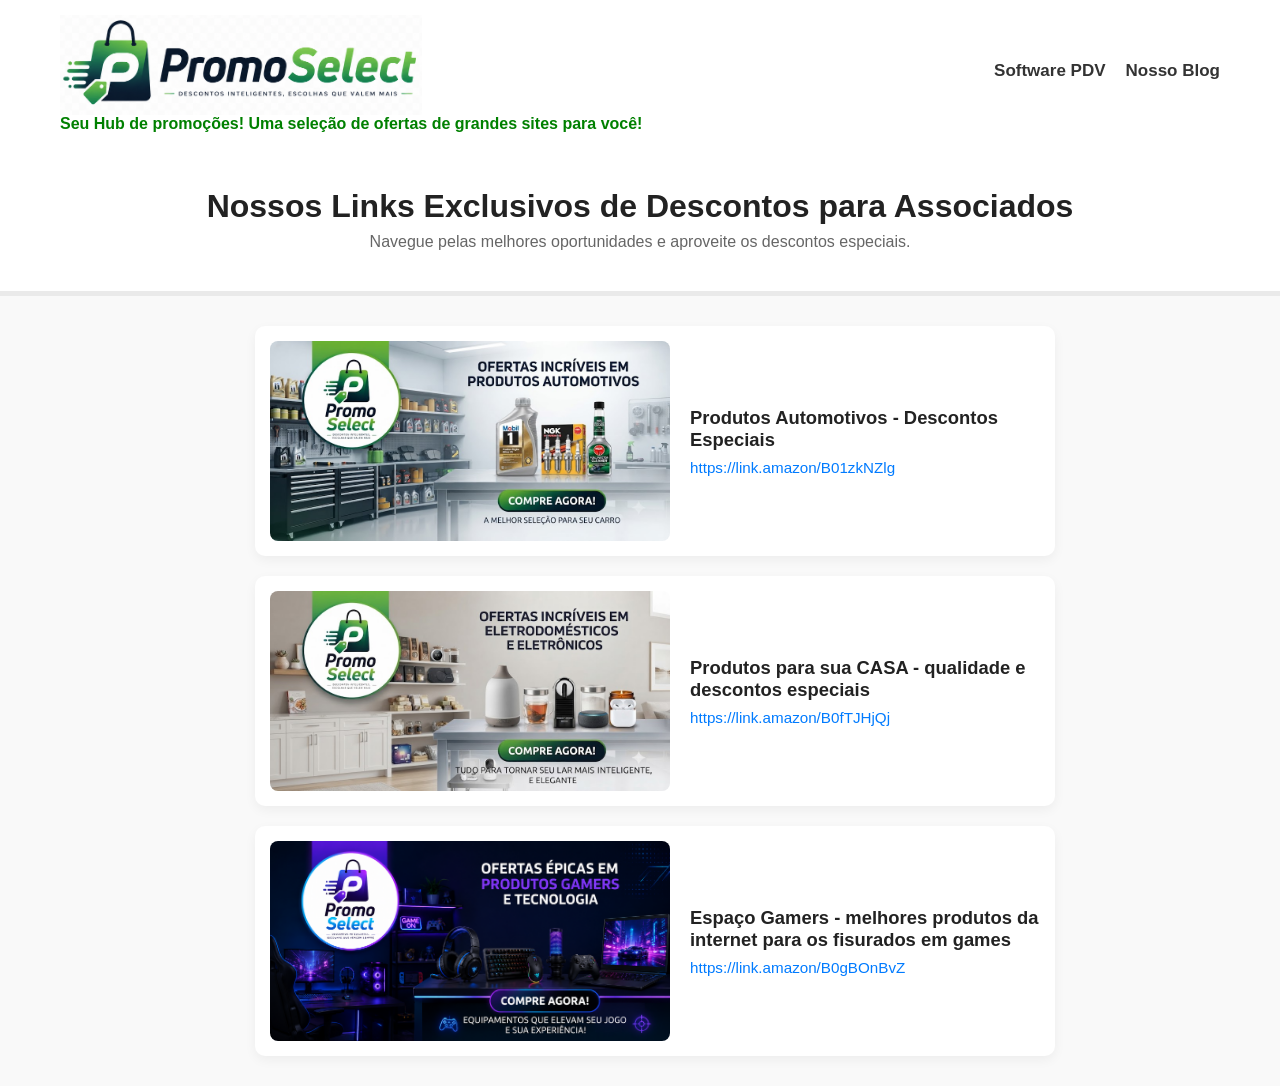
<file: links-exclusivos.html>
<!DOCTYPE html>
<html lang="pt-br">
    
<head>
    <meta charset="UTF-8">
    <meta name="viewport" content="width=device-width, initial-scale=1.0">
    <title>Ofertas Premium | Seu Site de Descontos</title>
    <!-- Favicon -->
    <link rel="icon" type="image/png" href="images/favicon.png">
    
    <!-- Link para o arquivo CSS externo -->
    <link rel="stylesheet" href="css/stylelinks.css">
    
</head>

<body>

    <header>
        <div class="header-container">
            <!-- Logo -->
            
 <div class="logo">
    <a href="index.html">
    <img src="images\logopromo.png" alt="Logo PromoSelect" >
    </a>
    <h1 class="slogan">Seu Hub de promoções! Uma seleção de ofertas de grandes sites para você!</h1>
 </div>
   
            <!-- Menu -->
            <nav>
                <a href="softwarepdv.html">Software PDV</a>
                <a href="https://cartugame.blogspot.com/">Nosso Blog</a>
            </nav>
        </div>
    </header>

<body>

    <header class="links-header">
        <h1>Nossos Links Exclusivos de Descontos para Associados</h1>
        <p>Navegue pelas melhores oportunidades e aproveite os descontos especiais.</p>
    </header>

    <main class="links-container">

        <!-- ITEM 1 -->
        <div class="link-card">
            <img src="images/link1_automotivos.jpg" alt="Foto do Produto" class="link-img">
            <div class="link-info">
                <h3>Produtos Automotivos - Descontos Especiais</h3>
                <a href="https://link.amazon/B01zkNZlg" target="_blank" class="link-url">
                    https://link.amazon/B01zkNZlg
                </a>
            </div>
        </div>

        <!-- ITEM 2 -->
        <div class="link-card">
            <img src="images/link2_casa.jpg" alt="Foto do Produto" class="link-img">
            <div class="link-info">
                <h3>Produtos para sua CASA - qualidade e descontos especiais</h3>
                <a href="https://link.amazon/B0fTJHjQj" target="_blank" class="link-url">
                    https://link.amazon/B0fTJHjQj
                </a>
            </div>
        </div>
        
           <!-- ITEM 3 -->
        <div class="link-card">
            <img src="images/link3_gamers.png" alt="Foto do Produto" class="link-img">
            <div class="link-info">
                <h3>Espaço Gamers - melhores produtos da internet para os fisurados em games</h3>
                <a href="https://link.amazon/B0gBOnBvZ" target="_blank" class="link-url">
                    https://link.amazon/B0gBOnBvZ
                </a>
            </div>
        </div>

    </main>

</body>
</html>
</file>
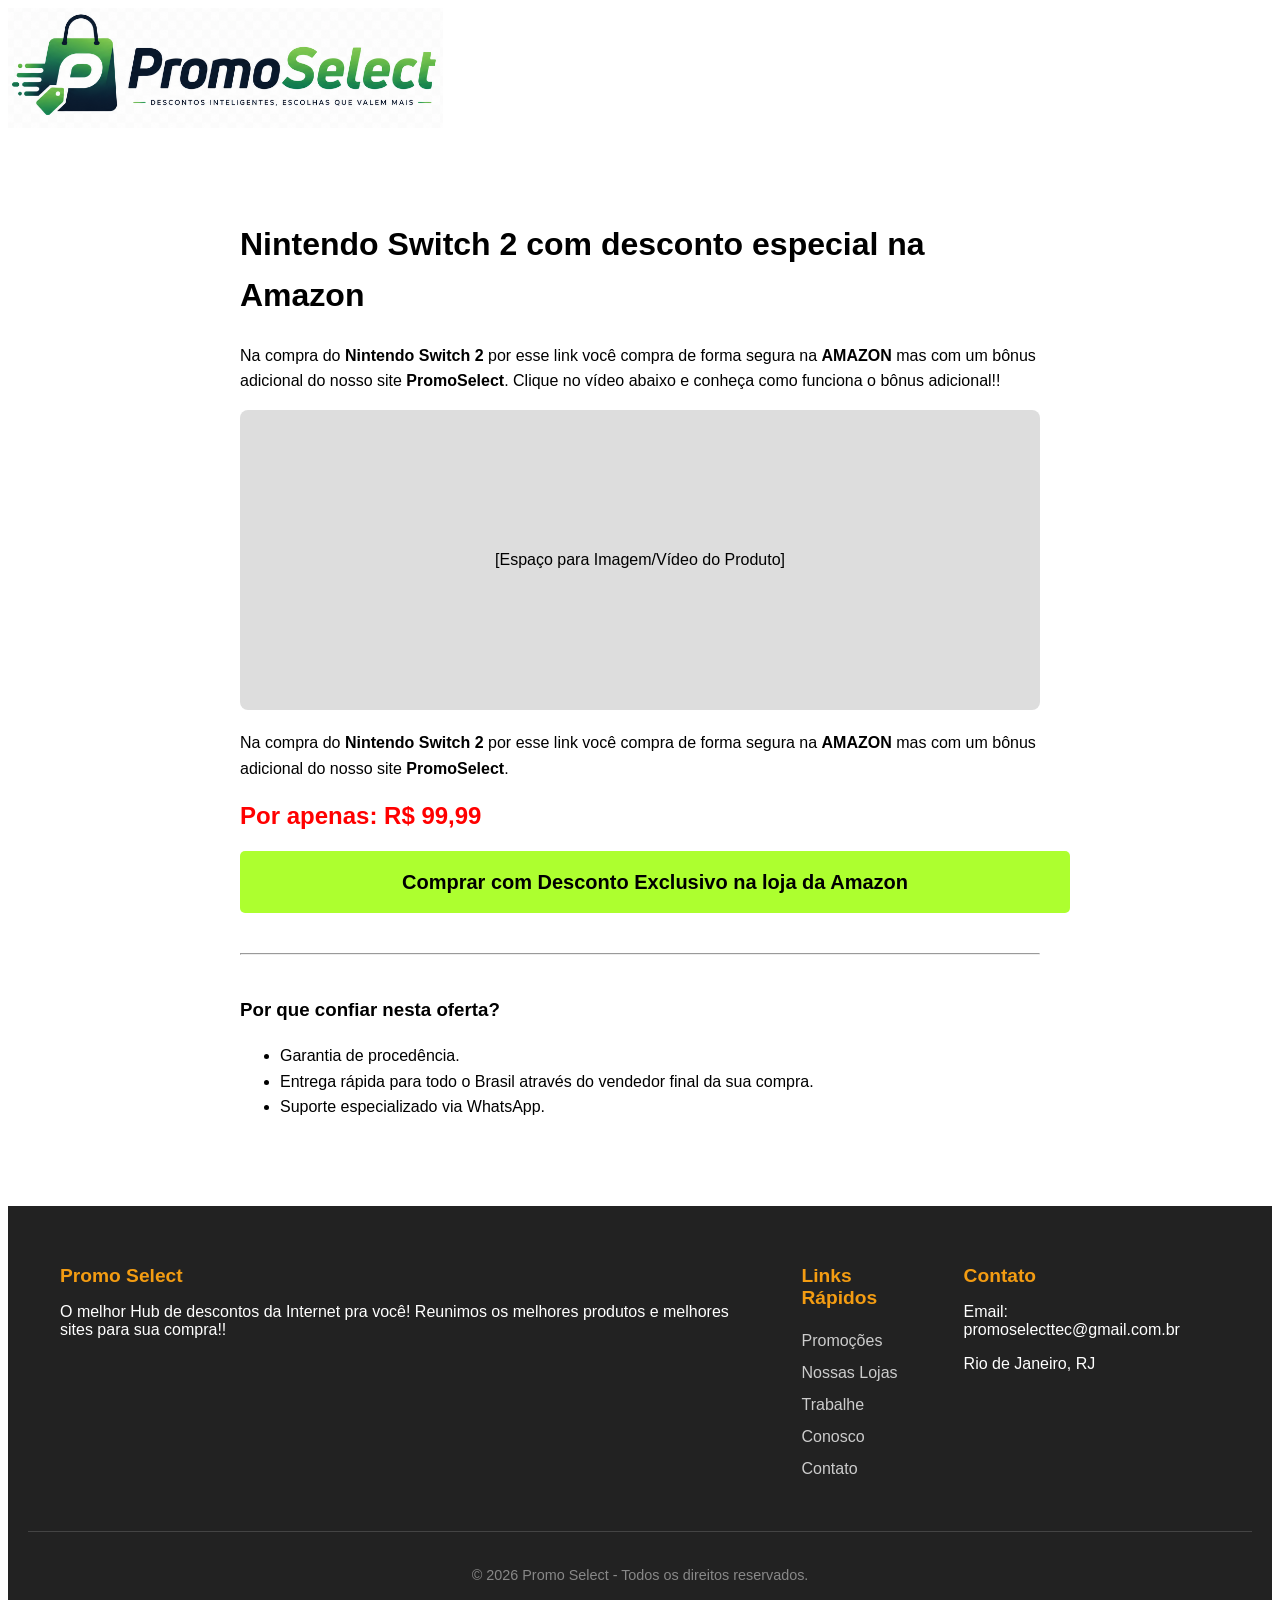
<file: produto1.html>
<!DOCTYPE html>
<html lang="pt-br">

<head>
    <meta charset="UTF-8">
    <meta name="viewport" content="width=device-width, initial-scale=1.0">
    <title>Detalhes do Produto | Nome do Produto</title>
    <!-- Favicon -->
    <link rel="icon" type="image/png" href="images/favicon.png">
    <!-- Aqui conectamos o seu arquivo CSS global -->
    <link rel="stylesheet" href="css/stylepg1.css">
</head>

<!-- Logo -->
            
            <div class="logo">
                <img src="images/logopromo.png" alt="Logo PromoSelect" style="height: 120px;">
            </div>


<body>

    <!-- Adicionamos esta div para controlar a largura apenas desta página -->
    <main class="container-produto">
        
        <a href="index.html" class="back-link">← Voltar para a loja</a>

        <h1>Nintendo Switch 2 com desconto especial na Amazon</h1>
        <p>Na compra do <b>Nintendo Switch 2</b> por esse link você compra de forma segura na <b>AMAZON</b> mas com um bônus adicional do nosso site <b>PromoSelect</b>. Clique no vídeo abaixo e conheça como funciona o bônus adicional!!</p>
        <div class="hero-img">[Espaço para Imagem/Vídeo do Produto]</div>

        <p>Na compra do <b>Nintendo Switch 2</b> por esse link você compra de forma segura na <b>AMAZON</b> mas com um bônus adicional do nosso site <b>PromoSelect</b>.</p>

        <div class="price-tag">Por apenas: R$ 99,99</div>

        <a href="https://www.amazon.com.br/?tag=msndesktopsta-20&hvadid=&hvpos=&hvexid={aceid}&hvnetw=o&hvrand=&hvpone=&hvptwo=&hvqmt=e&hvdev=c&hvdvcmdl=&hvlocint=&hvlocphy=116069&hvtargid=kwd-71331395852319:loc-20&ref=pd_sl_4g0yu04uek_e" 
           class="cta-button">Comprar com Desconto Exclusivo na loja da Amazon</a>

        <hr style="margin: 40px 0;">

        <h3>Por que confiar nesta oferta?</h3>
        <ul>
            <li>Garantia de procedência.</li>
            <li>Entrega rápida para todo o Brasil através do vendedor final da sua compra.</li>
            <li>Suporte especializado via WhatsApp.</li>
        </ul>

    </main>

</body>

<!-- RODAPE -->

<footer class="site-footer">
    <div class="footer-content">
        <div class="footer-section">
            <h3>Promo Select</h3>
            <p>O melhor Hub de descontos da Internet pra você! Reunimos os melhores produtos e melhores sites para sua compra!!</p>
        </div>
        <div class="footer-section">
            <h3>Links Rápidos</h3>
            <ul>
                <li><a href="#">Promoções</a></li>
                <li><a href="#">Nossas Lojas</a></li>
                <li><a href="#">Trabalhe Conosco</a></li>
                <li><a href="#">Contato</a></li>
            </ul>
        </div>
        <div class="footer-section">
            <h3>Contato</h3>
            <p>Email: promoselecttec@gmail.com.br</p>
            <p>Rio de Janeiro, RJ</p>
        </div>
    </div>
    <div class="footer-bottom">
        <p>&copy; 2026 Promo Select - Todos os direitos reservados.</p>
    </div>
</footer>

</html>
</file>
<file: css/stylelinks.css>
/* --- CONFIGURAÇÕES GERAIS --- */

* { 
    margin: 0; 
    padding: 0; 
    box-sizing: border-box; 
    font-family: 'Segoe UI', sans-serif; 
}

/* --- CABEÇALHO E LOGO --- */

header {
    position: static; /* Fixa o elemento na tela antes: fixed*/
    /* top: 0; */          /* Alinha ao topo */
    /* left: 0; */
    /* width: 100%; */     /* Garante que o menu ocupe toda a largura */
    z-index: 1000;   /* Garante que o menu fique acima de outros elementos */
    background: white;  /*Defina a cor de fundo desejada */
    }


.header-container {
    display: flex;
    align-items: center;
    justify-content: space-between;
    max-width: 1200px;
    margin: 0 auto;
    padding: 15px 20px;
}


nav { 
    display: flex; 
    gap: 20px; 
    flex-wrap: wrap; 
}

nav a { 
    color: #333; /* #333 */
    text-decoration: none; 
    font-weight: bold; 
    font-size: 17px;
    padding-bottom: 5px;
    border-bottom: 2px solid transparent;
    transition: all 0.3s ease;
}

nav a:hover { /* modelo para aperecer uma linha abaixo do texto */
    color: #16834b;
    border-bottom: 2px solid #16834b;
}


/* Isso garante que NENHUMA imagem no site ultrapasse o tamanho do seu container */
img {
    max-width: 100%;
    height: auto;
}

/* Isso garante que a sua logo, especificamente, obedeça ao que você quer */
.logo img {
    height: 100px !important; /* Force a altura */
    width: auto !important;  /* Mantenha a proporção */
    min-width: unset !important;
    max-width: none !important;
    display: block;
    margin-bottom:0.2px;
}

.slogan {
    text-align: left;
    color: green;
    font-size: 1rem; /*Definição do tamanho da fonte*/
}

body {
    font-family: Arial, sans-serif;
    background-color: #f9f9f9;
    margin: 0;
    padding: 0;
    color: #333;
}

.links-header {
    text-align: center;
    padding: 40px 20px;
    background-color: #ffffff;
    border-bottom: 5px solid #eaeaea;
    }

.links-header h1 {
    font-size: 2rem;
    margin-bottom: 8px;
    color: #222;
}

.links-header p {
    color: #666;
    font-size: 1rem;
}

.links-container {
    max-width: 800px;
    margin: 30px auto;
    padding: 0 15px;
}

.link-card {
    display: flex;
    align-items: center;
    background: #ffffff;
    border-radius: 10px;
    box-shadow: 0 4px 12px rgba(0,0,0,0.05);
    margin-bottom: 20px;
    padding: 15px;
    gap: 20px;
    transition: transform 0.2s, box-shadow 0.2s;
    width: 800px;
}

.link-card:hover {
    transform: translateY(-3px);
    box-shadow: 0 6px 16px rgba(0,0,0,0.08);
}

.link-img {
    width: 400px;
    height: 200px;
    object-fit: cover;
    border-radius: 8px;
    flex-shrink: 0;
    background-color: #e1e1e1;
}

.link-info {
    display: flex;
    flex-direction: column;
    justify-content: center;
    overflow: hidden;
}

.link-info h3 {
    font-size: 1.15rem;
    margin: 0 0 8px 0;
    color: #222;
}

.link-url {
    color: #007bff;
    text-decoration: none;
    font-size: 0.95rem;
    word-break: break-all;
}

.link-url:hover {
    text-decoration: underline;
}

@media (max-width: 600px) {
    .link-card {
        flex-direction: column;
        align-items: flex-start;
    }
    .link-img {
        width: 100%;
        height: 180px;
    }
}
</file>
<file: css/stylepg1.css>
/* ========================================= */
/* --- ESTILOS DA PÁGINA DE PRODUTOS --- */
/* ========================================= */

body {
    /* Mude aqui a cor para a que você quiser no fundo da página toda */
    background: white;
    font-family: 'Segoe UI', sans-serif;
}

.container-produto {
    max-width: 800px;
    margin: auto;
    padding: 20px;
    font-family: 'Segoe UI', sans-serif;
    line-height: 1.6;
    color: black;
    background: #ffffff; /* branco */
}

.hero-img { 
    width: 100%; 
    height: 300px; 
    background: #ddd; 
    display: flex; 
    align-items: center; 
    justify-content: center; 
    border-radius: 8px; 
    margin-bottom: 20px; 
}

.price-tag { 
    font-size: 24px; 
    color: red; 
    font-weight: bold; 
    margin: 15px 0; 
}

.cta-button { 
    display: block; 
    width: 100%; 
    background: greenyellow; /* laranja #ff9900*/ 
    color: black; 
    text-align: center; 
    padding: 15px; 
    text-decoration: none; 
    font-size: 20px; 
    border-radius: 5px; 
    font-weight: bold; 
}

.cta-button:hover { 
    background: #219150; 
}

.back-link { 
    display: inline-block; 
    margin-bottom: 20px; 
    color: white; /* cinza - cor do texto voltar para página */
    text-decoration: none; 
}

/* Estilização do Rodapé */
.site-footer {
    background-color: #222;
    color: #fff;
    padding: 40px 20px 20px;
    margin-top: 50px;
    font-family: Arial, sans-serif;
}

.footer-content {
    display: table;
    width: 100%;
    max-width: 1200px;
    margin: 0 auto;
}

.footer-section {
    display: table-cell;
    padding: 0 20px;
    text-align: left;
    vertical-align: top;
}

.footer-section h3 {
    color: #f39c12; /* Cor de destaque (laranja para combinar com frango/comida) */
    font-size: 1.2rem;
    margin-bottom: 15px;
}

.footer-section ul {
    list-style: none;
    padding: 0;
}

.footer-section ul li a {
    color: #ccc;
    text-decoration: none;
    line-height: 2;
}

.footer-section ul li a:hover {
    color: #fff;
}

.footer-bottom {
    text-align: center;
    border-top: 1px solid #444;
    margin-top: 30px;
    padding-top: 20px;
    font-size: 0.9rem;
    color: #888;
}

/* Responsividade simples para o rodapé */
@media (max-width: 768px) {
    .footer-section {
        display: block;
        margin-bottom: 30px;
    }
}
</file>
